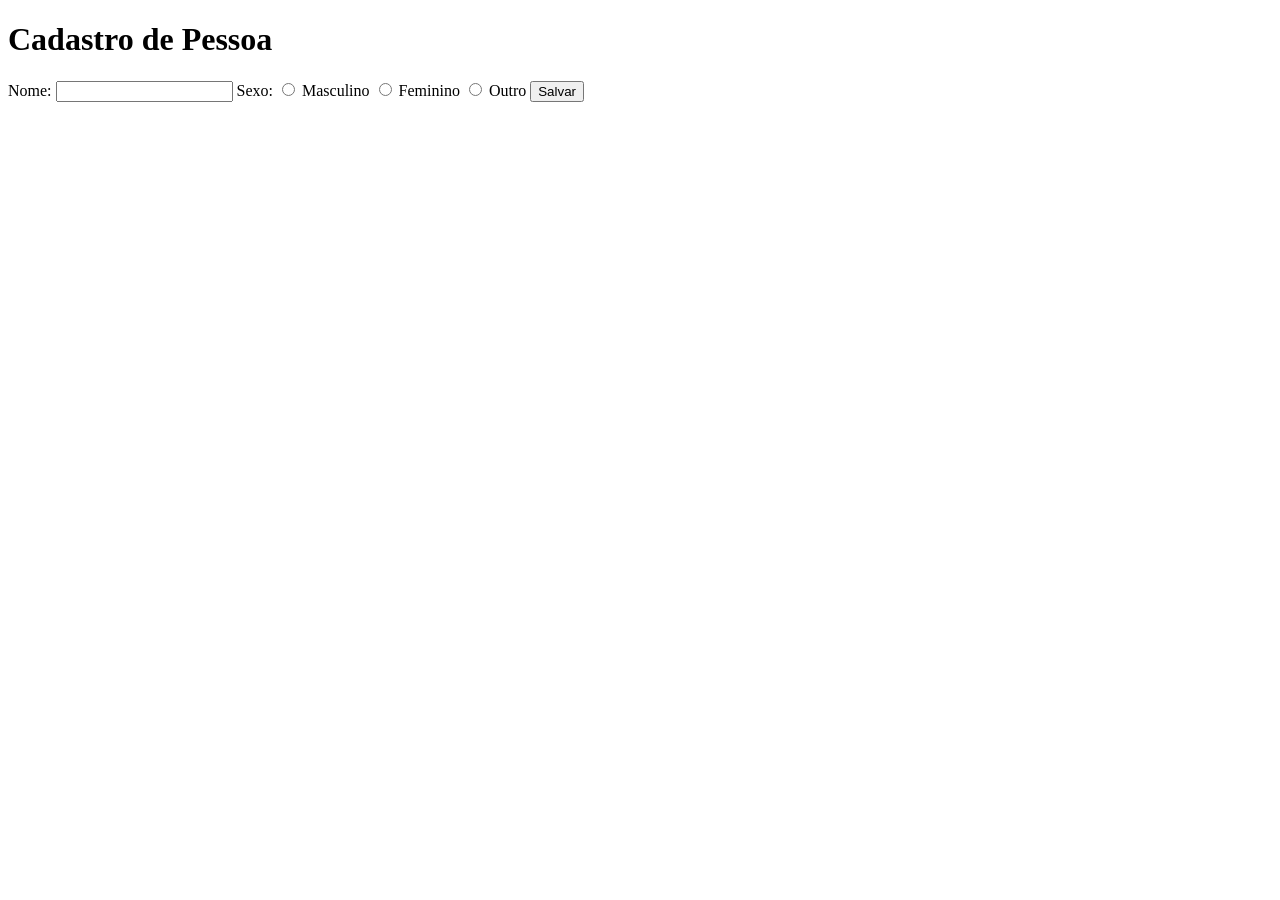
<file: appwebsenai/src/main/webapp/index.html>
<!DOCTYPE html>
<html>
<head>
    <title>Cadastro de Pessoa</title>
    
</head>
<body>
    <h1>Cadastro de Pessoa</h1>


<form id="cadastroForm">

    <label for="nome">Nome:</label>
    <input type="text" id="nome" name="nome" required>

    <label>Sexo:</label>
    <input type="radio" id="sexo_masculino" name="sexo" value="Masculino" required>
    <label for="sexo_masculino">Masculino</label>
    <input type="radio" id="sexo_feminino" name="sexo" value="Feminino">
    <label for="sexo_feminino">Feminino</label>
    <input type="radio" id="sexo_outro" name="sexo" value="Outro">
    <label for="sexo_outro">Outro</label>

    <button type="submit">Salvar</button>
</form>

</body>
</html>
</file>
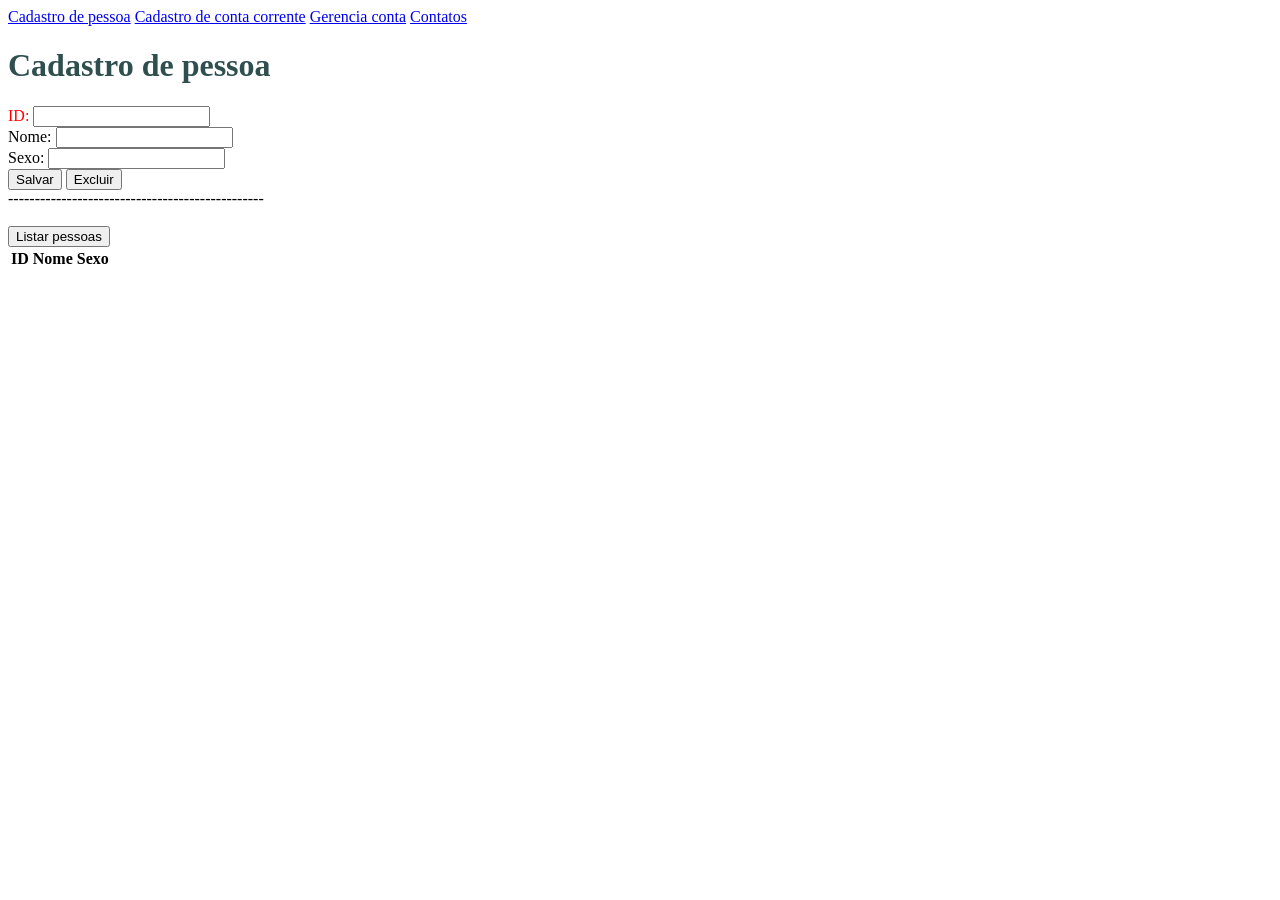
<file: appwebsenai/src/main/resources/static/index.html>
<!DOCTYPE html>
<html>
<head>
    <meta charset="UTF-8">
    <title>Banco digital SENAI</title>
    <link rel="icon" type="image/x-icon" href="./images/favicon.png">
    <link rel="stylesheet" type="text/css" href="style.css">
</head>
<body>
<a href="index.html">Cadastro de pessoa</a>
<a href="conta.html">Cadastro de conta corrente</a>
<a href="gerencia_conta.html">Gerencia conta</a>
<a href="contato.html">Contatos</a>
<div>
    <h1>Cadastro de pessoa</h1>

<form id="cadastroPessoa">
    <label class= "teste" for="id">ID: </label>
    <input  type="text" id="id" name="id" readonly><br>
    <label for="nome">Nome: </label>
    <input type="text" id="nome" name="name" required><br>
    <label for="sexo">Sexo: </label>
    <input type="text" id="sexo" name="sexo" required><br>
    <button type="submit" id ="salvar" >Salvar</button>
    <button type="submit" id="excluir">Excluir</button>

</form>
</div>

------------------------------------------------
<br><br>
<div>
    <button type="button" id="listarPessoas" >Listar pessoas</button>
    <table id="tabelaPessoas" >
        <thead>
            <tr>
                <th>ID</th>
                <th>Nome</th>
                <th>Sexo</th>
            </tr>
        </thead>
        <tbody>
      <!-- JD vai preencher-->

        </tbody>

    </table>


</div>

<script src="pessoa.js">
</script>

</body>
</html>
</file>
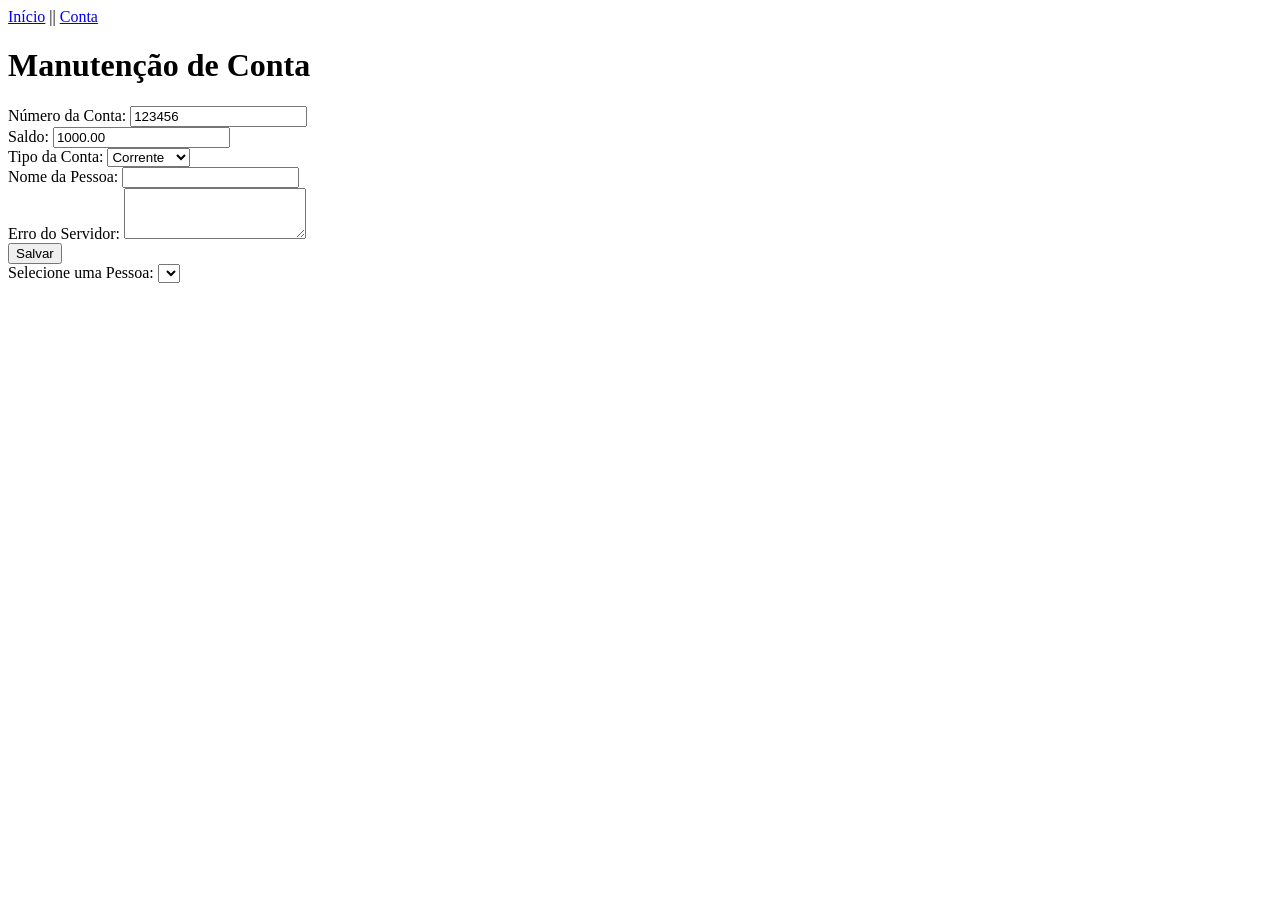
<file: appwebsenai/src/main/resources/static/account.html>
<!DOCTYPE html>
<html>
<head>
  <meta charset="UTF-8">
  <title>Manutenção de Conta</title>
  <link rel="stylesheet" type="text/css" href="styles.css">
</head>
<body>
<div>
  <a href="index.html">Início</a> || <a href="account.html">Conta</a>
</div>

<div>
  <h1>Manutenção de Conta</h1>

  <div>
    <label for="numeroConta">Número da Conta:</label>
    <input type="text" id="numeroConta" value="123456" readonly>
  </div>

  <div>
    <label for="saldo">Saldo:</label>
    <input type="text" id="saldo" value="1000.00" readonly>
  </div>

  <div>
    <label for="tipoConta">Tipo da Conta:</label>
    <select id="tipoConta">
      <option value="corrente">Corrente</option>
      <option value="poupanca">Poupança</option>
    </select>
  </div>

  <div>
    <label for="nomePessoa">Nome da Pessoa:</label>
    <input type="text" id="nomePessoa" value="" readonly>
  </div>

  <div>
    <label for="erroServidor">Erro do Servidor:</label>
    <textarea id="erroServidor" rows="3" readonly></textarea>
  </div>

  <button type="button">Salvar</button>
  
  <!-- Combobox para selecionar a pessoa -->
  <div>
    <label for="selectPessoa">Selecione uma Pessoa:</label>
    <select id="selectPessoa">
      <!-- Opções serão adicionadas aqui via JavaScript -->
    </select>
  </div>
</div>

<script src="conta.js"></script>
</body>
</html>
</file>
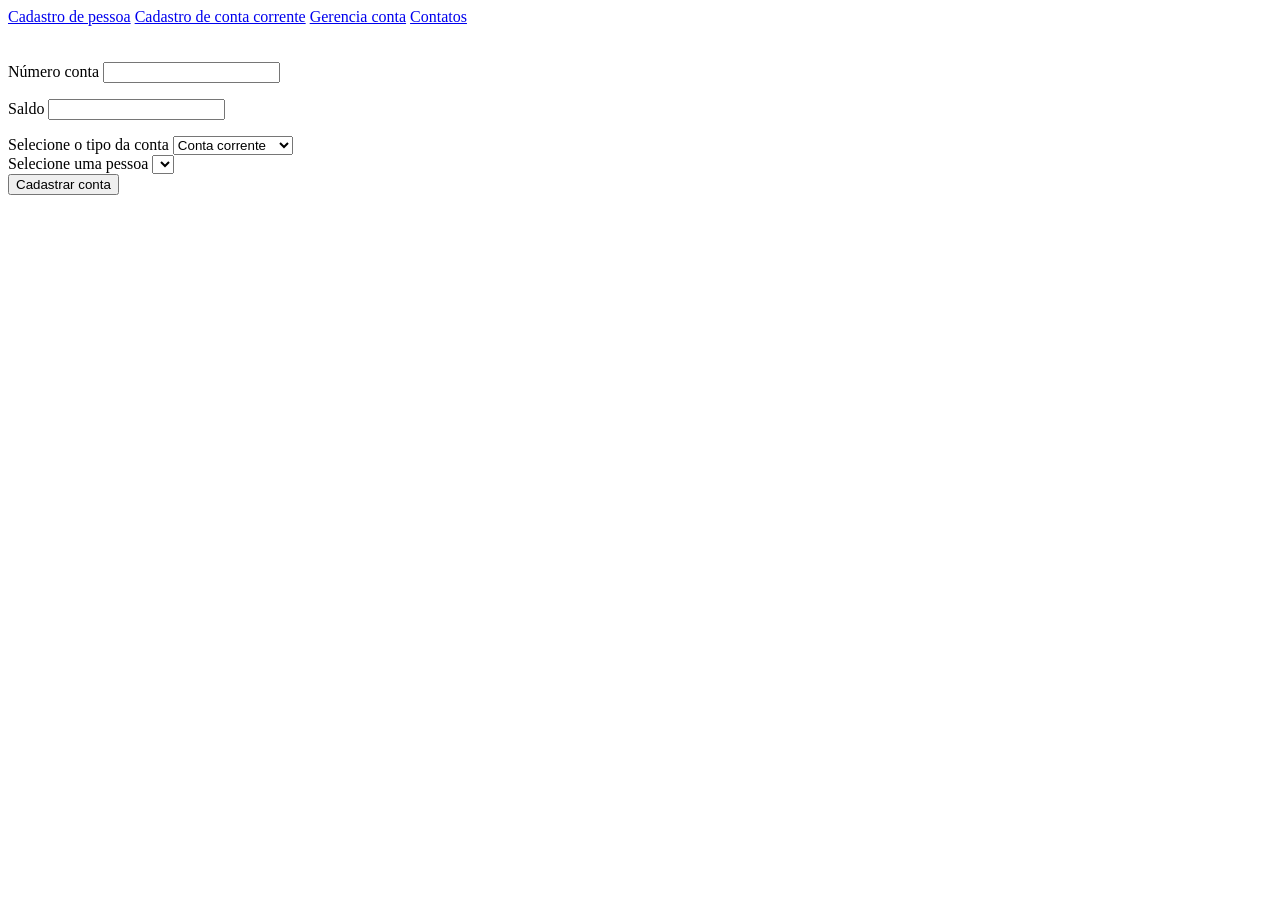
<file: appwebsenai/src/main/resources/static/conta.html>
<!DOCTYPE html>
<html lang="en">
<head>
    <meta charset="UTF-8">
    <title>Title</title>
</head>
<body>
<a href="index.html">Cadastro de pessoa</a>
<a href="conta.html">Cadastro de conta corrente</a>
<a href="gerencia_conta.html">Gerencia conta</a>
<a href="contato.html">Contatos</a>
<br>
<br>
<br>
<div>
    <label for="numero_conta">Número conta</label>
    <input id="numero_conta" type="text" readonly><br>
    <p>
        <label for="saldo">Saldo</label>
        <input id="saldo" type="text" readonly>
    </p>
    <label for="tipo_conta">Selecione o tipo da conta
    <select id="tipo_conta">
        <option value="corrente">Conta corrente</option>
        <option value="paupanca">Conta poupança</option>
    </select><br>
    <label for="pessoa">Selecione uma pessoa
    <select id="pessoa">
    </select><br>
        <button type="button">Cadastrar conta</button>



</div>

<script src="conta.js"></script>
</body>
</html>
</file>
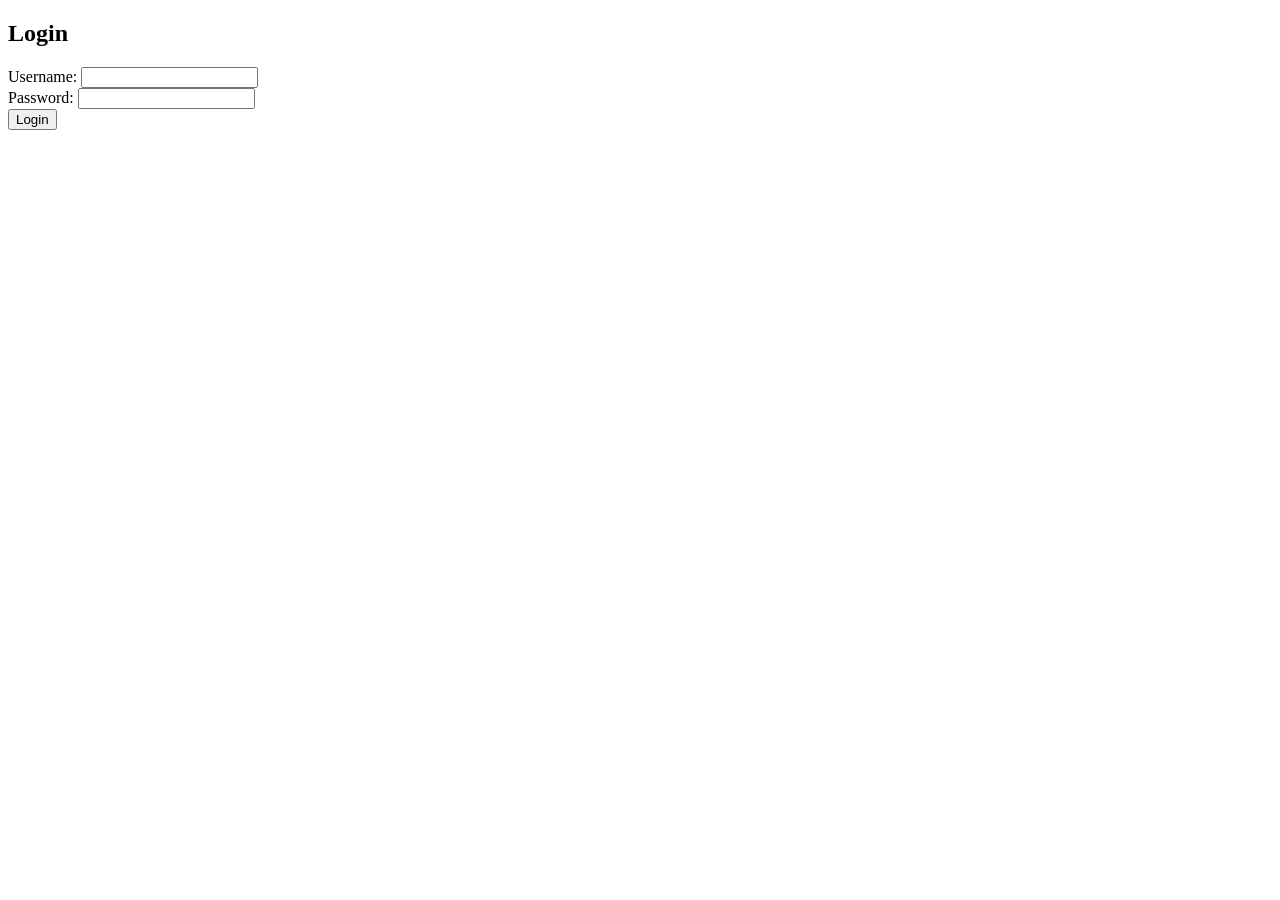
<file: appwebsenai/src/main/resources/static/login.html>
<!DOCTYPE html>
<html xmlns:th="http://www.w3.org/1999/xhtml">
<head>
    <title>Login</title>
</head>
<body>
<h2>Login</h2>
<form th:action="@{/login}" method="post">
    <div>
        <label for="username">Username:</label>
        <input type="text" id="username" name="username" />
    </div>
    <div>
        <label for="password">Password:</label>
        <input type="password" id="password" name="password" />
    </div>
    <button type="submit">Login</button>
</form>
</body>
</html>
</file>
<file: appwebsenai/src/main/resources/static/style.css>
h1 {
    color : darkslategrey;
}
div{
    display: block;
}
.teste {
    color: red;
}
</file>
<file: appwebsenai/src/main/resources/static/styles.css>
div {
    display: block;
}
</file>
